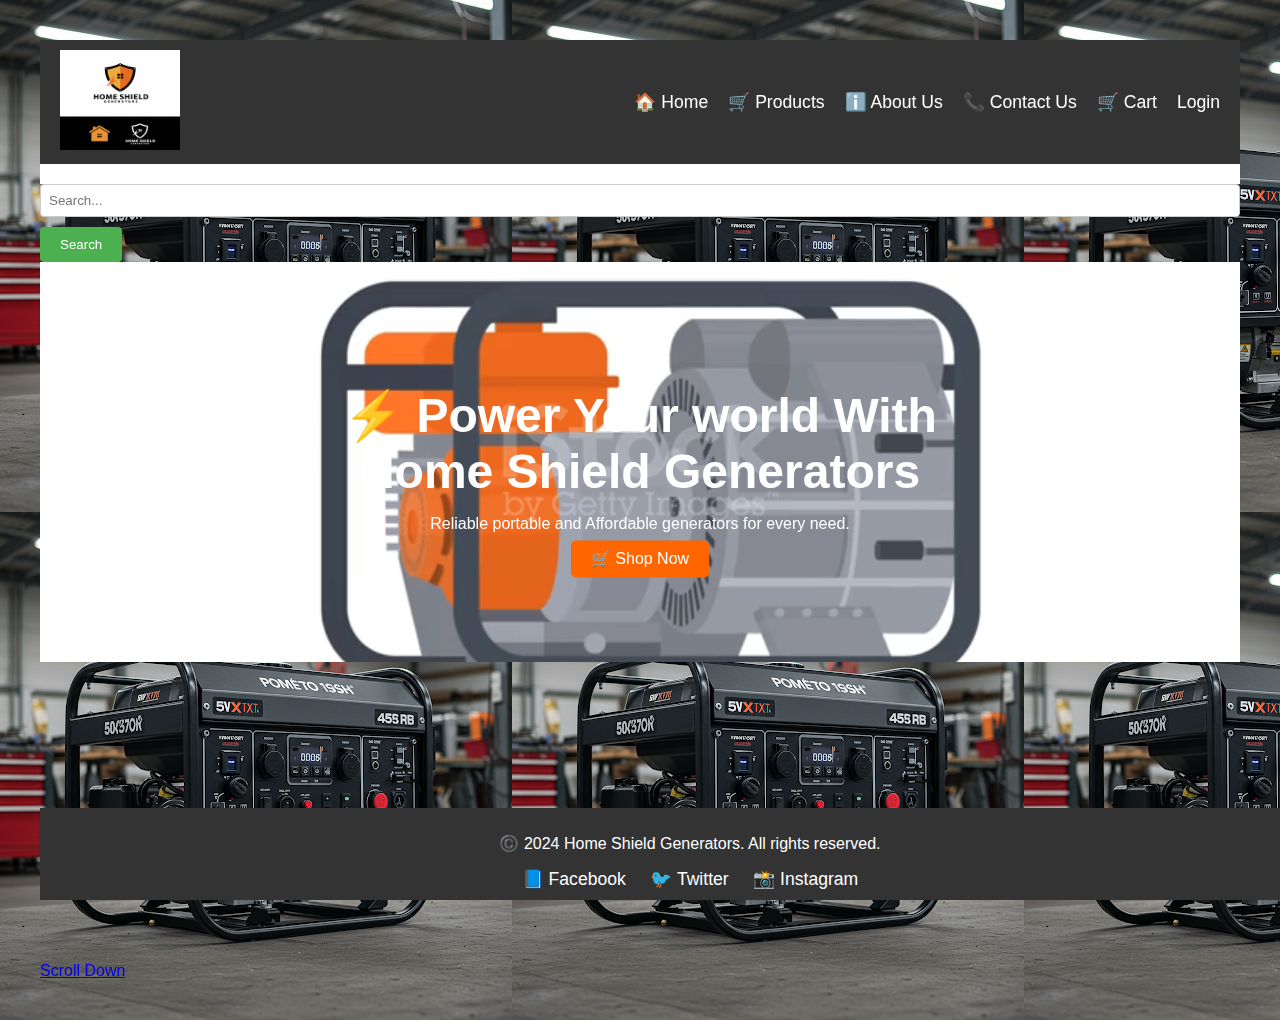
<file: index.html>
<!DOCTYPE html>
<html lang="en">
<head>
    <meta charset="UTF-8">
    <meta name="viewport" content="width=device-width, initial-scale=1.0">
    <title> Home- Home Shield Generators</title>
    <link rel="icon" href="homeshield.png" type="image/png">
    <link rel="stylesheet" href="styles.css">
</head>
<body>
    <header>
        <body background="background.png">
        
                

        <div class="logo">
            <img src="homeshield.png" alt="Home Shield Generators">
        </div>
        <nav>
            <ul>
                <li><a href="index.html">🏠 Home</a></li>
                <li><a href="Products.html">🛒 Products</a></li>
                <li><a href="about.html">ℹ️ About Us</a></li>
                <li><a href="contact.html">📞 Contact Us</a></li>
                <li><a href="cart.html">🛒 Cart</a></li>
                 <li><a href="Signup.html">Login</a></li>
                    
                 </header></li>
            </ul>
        </nav>
    </header>
    <div id="search-bar">
        <form action="/search" method="GET">  </div>
          <input type="text" name="q" placeholder="Search...">
          <button type="submit">Search</button>
        </form>
      </div>

    <section class="hero">
        <video autoplay muted loop id="bg-video">
            <source src="istockphoto-1311761662-640_adpp_is.mp4" type="video/mp4">
            
        </video>
        <div class="hero-content">
            <h1>⚡ Power Your world With Home Shield Generators</h1>
            <p>Reliable portable and Affordable generators for every need. </p>
            <a href="products.html" class="btn">🛒 Shop Now</a>
        </div>
    </section>

    


    <footer>
        <p>©️ 2024 Home Shield Generators. All rights reserved.</p>
        <div class="social-media">
            <a href="#">📘 Facebook</a>
            <a href="#">🐦 Twitter</a>
            <a href="#">📸 Instagram</a>
        </div>
        
    </footer>

    <div id="bottom-of-content"></div> 
    <div style="height: 300px; overflow-y: auto;">  </div>
    
    <a href="#bottom-of-content" id="scroll-button">Scroll Down</a>
</body>
</html>
</file>
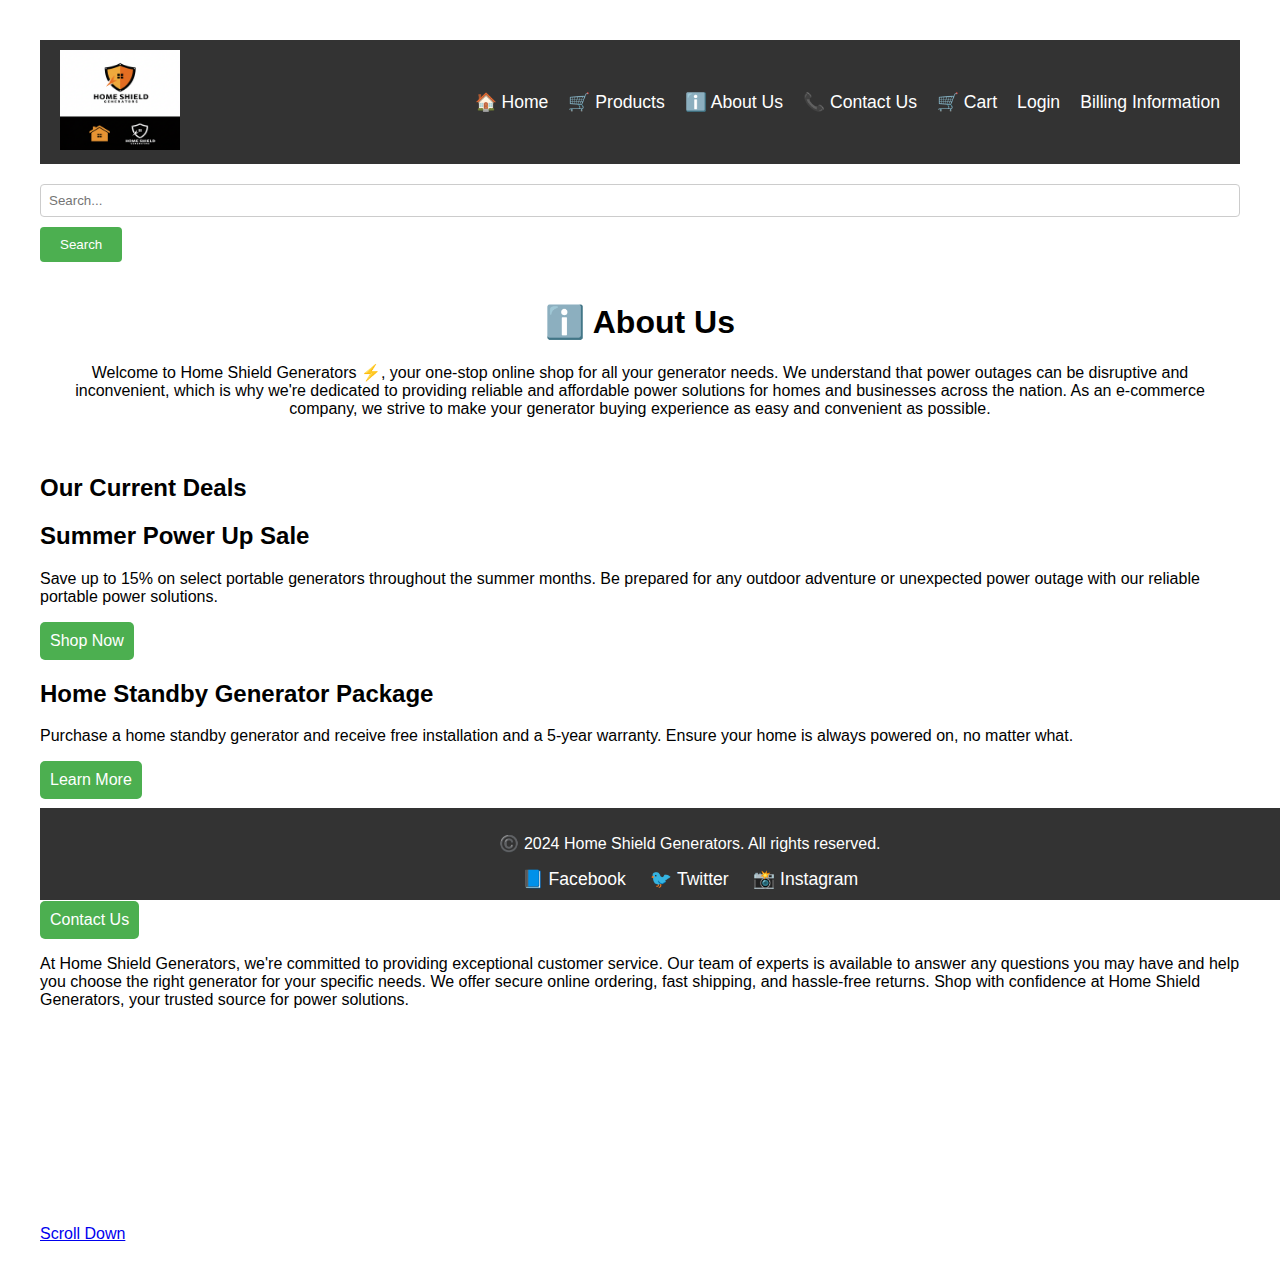
<file: about.html>
<!DOCTYPE html>
<html lang="en">
<head>
    <meta charset="UTF-8">
    <meta name="viewport" content="width=device-width, initial-scale=1.0">
    <title>About Us -  We Sell Generators</title>
    <link rel="icon" href="homeshield.png" type="image/png">
    <link rel="stylesheet" href="styles.css">
</head>
<body>
    <header>
    
        <div class="logo">
            <img src="homeshield.png" alt="Home Shield Generators">
            
        </div>
        <nav>
            <ul>
                <li><a href="index.html">🏠 Home</a></li>
                <li><a href="products.html">🛒 Products</a></li>
                <li><a href="about.html">ℹ️ About Us</a></li>
                <li><a href="contact.html">📞 Contact Us</a></li>
                <li><a href="cart.html">🛒 Cart</a></li>
                <li><a href="Signup.html">Login</a></li>
                <li><a href="Billing Information.html">Billing Information</a></li>
            </ul>
        </nav>
    
    </header>
    <div id="search-bar">
        <form action="/search" method="GET">  </div>
          <input type="text" name="q" placeholder="Search...">
          <button type="submit">Search</button>
        </form>
      </div>

    <section class="about">
        <h1>ℹ️ About Us</h1>
       <p>Welcome to Home Shield Generators ⚡, your one-stop online shop for all your generator needs.  We understand that power outages can be disruptive and inconvenient, which is why we're dedicated to providing reliable and affordable power solutions for homes and businesses across the nation.  As an e-commerce company, we strive to make your generator buying experience as easy and convenient as possible.</p>

    </section>
    <h2>Our Current Deals</h2>

        <div class="deal">
            <h2>Summer Power Up Sale</h2>
            <p>Save up to 15% on select portable generators throughout the summer months.  Be prepared for any outdoor adventure or unexpected power outage with our reliable portable power solutions.</p>
            <a href="products.html" style="display:inline-block; padding:10px; background-color: #4CAF50; color:white; text-decoration:none; border-radius:5px;">Shop Now</a>
        </div>

        <div class="deal">
            <h2>Home Standby Generator Package</h2>
            <p>Purchase a home standby generator and receive free installation and a 5-year warranty.  Ensure your home is always powered on, no matter what.</p>
            <a href="products.html" style="display:inline-block; padding:10px; background-color: #4CAF50; color:white; text-decoration:none; border-radius:5px;">Learn More</a>
        </div>

        <div class="deal">
            <h2>Business Power Solutions</h2>
            <p>Special discounts available for businesses purchasing multiple generators.  Keep your operations running smoothly with our reliable commercial-grade generators.</p>
            <a href="contact.html" style="display:inline-block; padding:10px; background-color: #4CAF50; color:white; text-decoration:none; border-radius:5px;">Contact Us</a>
            <p>At Home Shield Generators, we're committed to providing exceptional customer service.  Our team of experts is available to answer any questions you may have and help you choose the right generator for your specific needs.  We offer secure online ordering, fast shipping, and hassle-free returns.  Shop with confidence at Home Shield Generators, your trusted source for power solutions.</p>

        </div>

    </section>



    <footer>
        <p>©️ 2024 Home Shield Generators. All rights reserved.</p>
        <div class="social-media">
            <a href="#">📘 Facebook</a>
            <a href="#">🐦 Twitter</a>
            <a href="#">📸 Instagram</a>
        </div>
    </footer>
    <div id="bottom-of-content"></div> 
    <div style="height: 200px; overflow-y: auto;">  </div>
    
    <a href="#bottom-of-content" id="scroll-button">Scroll Down</a>
</body>
</html>
</file>
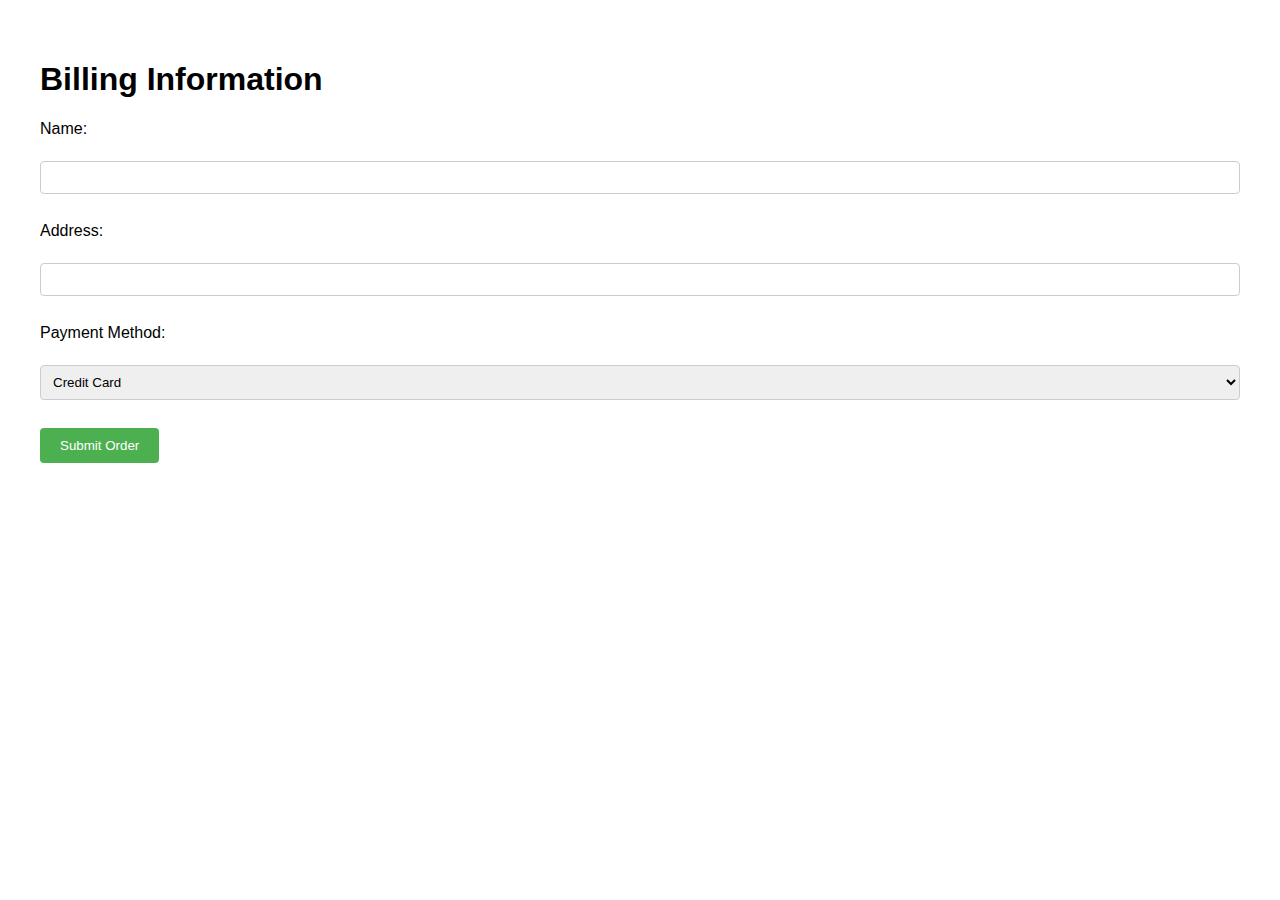
<file: Billing Information.html>
<!DOCTYPE html>
<html lang="en">
<head>
    <meta charset="UTF-8">
    <meta name="viewport" content="width=device-width, initial-scale=1.0">
    <link rel="stylesheet" href="styles.css">
    <title>Billing Information</title>
</head>
<body>
    <h1>Billing Information</h1>

  <form id="billing-form">
    <label for="name">Name:</label><br>
    <input type="text" id="name" name="name" required><br><br>

    <label for="address">Address:</label><br>
    <input type="text" id="address" name="address" required><br><br>

    <label for="payment-method">Payment Method:</label><br>
    <select id="payment-method" name="payment-method" onchange="togglePaymentDetails()">
      <option value="card">Credit Card</option>
      <option value="momo">Mobile Money (Momo)</option>
      <option value="paypal">PayPal</option>
    </select><br><br>

    <div id="card-details">
      <label for="card-number">Card Number:</label><br>
      <input type="text" id="card-number" name="card-number"><br><br>
      <label for="expiry">Expiry:</label><br>
      <input type="text" id="expiry" name="expiry"><br><br>
      <label for="cvv">CVV:</label><br>
      <input type="text" id="cvv" name="cvv"><br><br>
    </div>

    <div id="momo-details">
      <label for="momo-number">Momo Number:</label><br>
      <input type="tel" id="momo-number" name="momo-number" pattern="[0-9]{10}" title="Please enter a 10-digit mobile money number"><br><br>
    </div>

    <div id="paypal-details">
      <label for="paypal-email">PayPal Email:</label><br>
      <input type="email" id="paypal-email" name="paypal-email"><br><br>
    </div>


    <button type="submit" onclick="submitBillingForm()">Submit Order</button>
  </form>

    
</body>
</html>
</file>
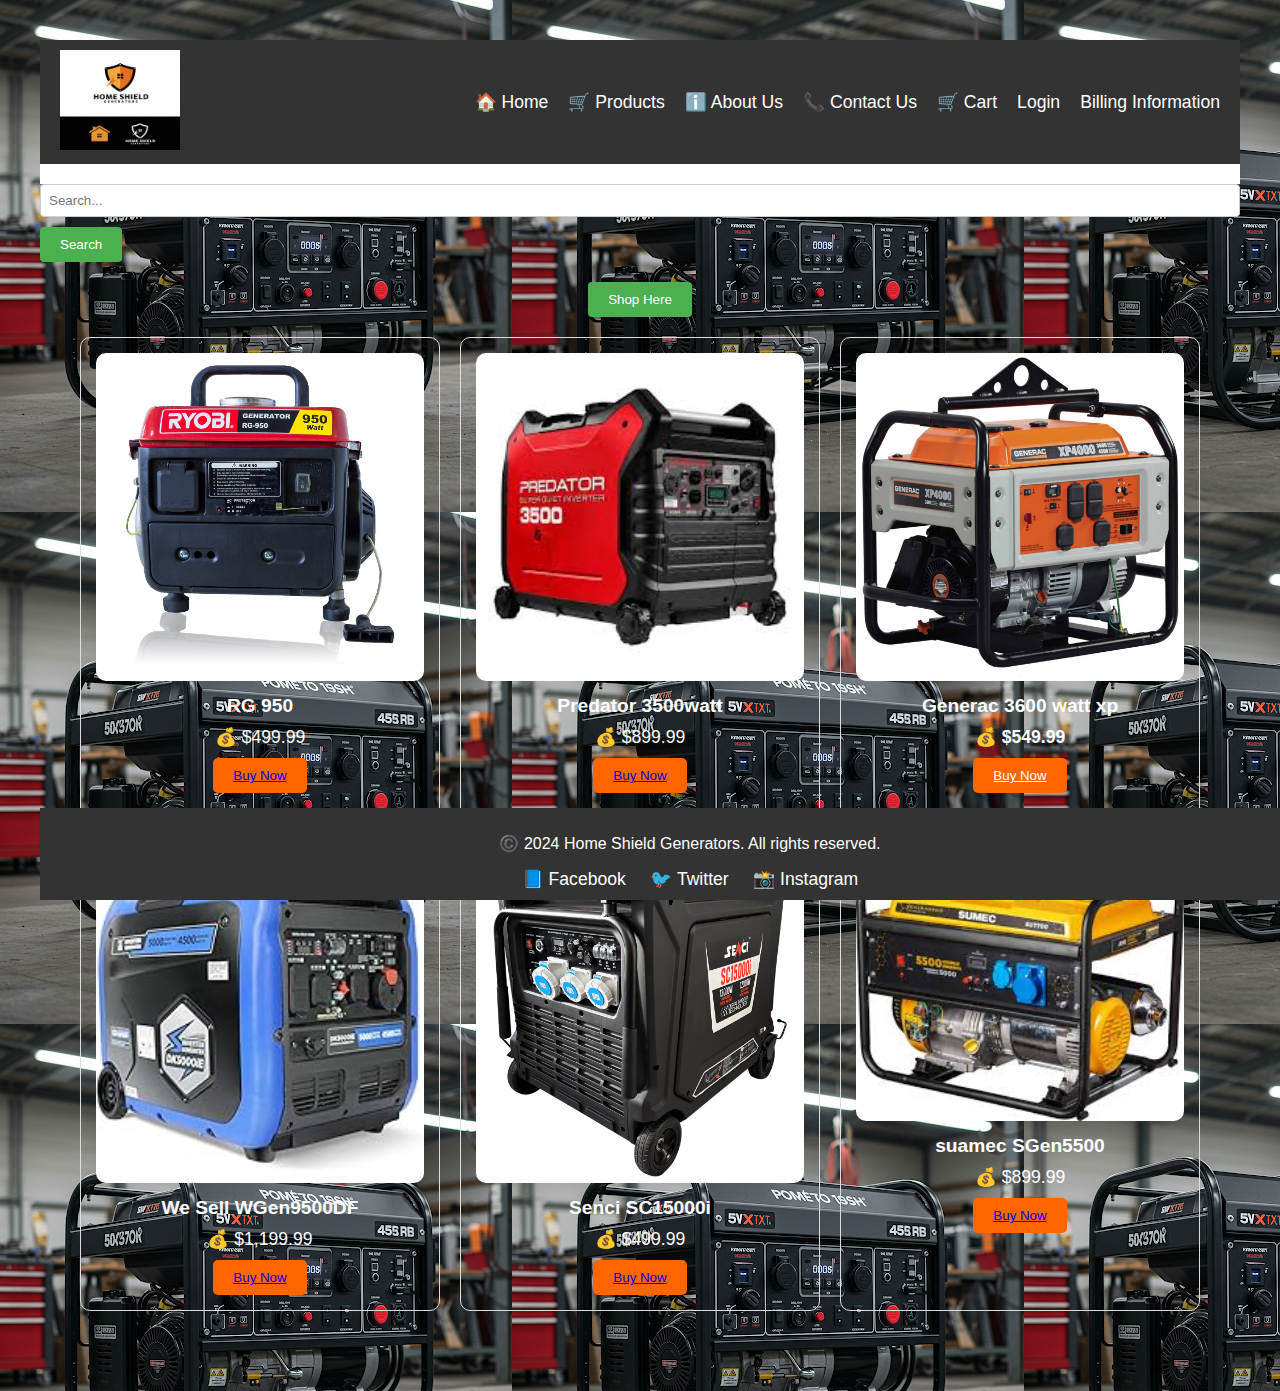
<file: cart.html>
<!DOCTYPE html>
<html lang="en">
<head>
    <meta charset="UTF-8">
    <meta name="viewport" content="width=device-width, initial-scale=1.0">
    <title>Cart - Home Shield Generators</title>
    <link rel="icon" href="logo.png" type="image/png">
    <link rel="stylesheet" href="styles.css">
</head>
<body>
    <header>
        <body background="background.png" alt="background">
        <div class="logo">
            <img src="homeshield.png" alt="Home Shield Generators">
        </div>
        </div>
        <nav>
            <ul>
                <li><a href="index.html">🏠 Home</a></li>
                <li><a href="products.html">🛒 Products</a></li>
                <li><a href="about.html">ℹ️ About Us</a></li>
                <li><a href="contact.html">📞 Contact Us</a></li>
                <li><a href="cart.html">🛒 Cart</a></li>
                <li><a href="Signup.html">Login</a></li>
                <li><a href="Billing Information.html">Billing Information</a></li>
            </ul>
        </nav>
        
    </header>
    <div id="search-bar">
        <form action="/search" method="GET">  </div>
          <input type="text" name="q" placeholder="Search...">
          <button type="submit">Search</button>
        </form>
      </div>

    <section class="products">
        <button>Shop Here</button>
        <div class="product-grid">
            <!-- Product 1 -->
            <div class="product-item">
                <img src="RG-950.jpg" alt="RG-950">
                <h3>RG 950</h3>
                <p>💰 $499.99</p>
            <button><a href="Billing Information.html">Buy Now</a></button>
            </div>
            <!-- Product 2 -->
            <div class="product-item">
                <img src="3500 watt.jpg">
                <h3>Predator 3500watt</h3>
                <p>💰 $899.99</p>
                <button><a href="Billing Information.html">Buy Now</a></button>
                
            </div>
            <!-- Product 3 -->
            <div class="product-item">
                <img src="Generac 3600 watt xp.jpg">
                <h3>Generac 3600 watt xp<h3>
                <p>💰 $549.99</p>
                <button><a href="Billing Information.html">Buy Now</a></button>
            </div>
            <!-- Product 4 -->
            <div class="product-item">
                <img src="DK 5000W.jpg">
                <h3>We Sell WGen9500DF</h3>
                <p>💰 $1,199.99</p>
                <button><a href="Billing Information.html">Buy Now</a></button>
            </div>
            <!-- Product 5 -->
            <div class="product-item">
                <img src="Senci SC15000i.jpg" alt=>
                <h3>Senci SC15000i</h3>
                <p>💰 $499.99</p>
                <button><a href="Billing Information.html">Buy Now</a></button>
                
            </div>
            <!-- Product 6 -->
            <div class="product-item">
                <img src="suamec.jpg" alt="suamec SGen5500">
                <h3>suamec SGen5500</h3>
                <p>💰 $899.99</p>
                <button><a href="Billing Information.html">Buy Now</a></button>
            </div>
        
        </div>
        
    </section>

    <footer>
        <p>©️ 2024 Home Shield Generators. All rights reserved.</p>
        <div class="social-media">
            <a href="#">📘 Facebook</a>
            <a href="#">🐦 Twitter</a>
            <a href="#">📸 Instagram</a>
        </div>
    </footer>
</body>
</html>
</file>
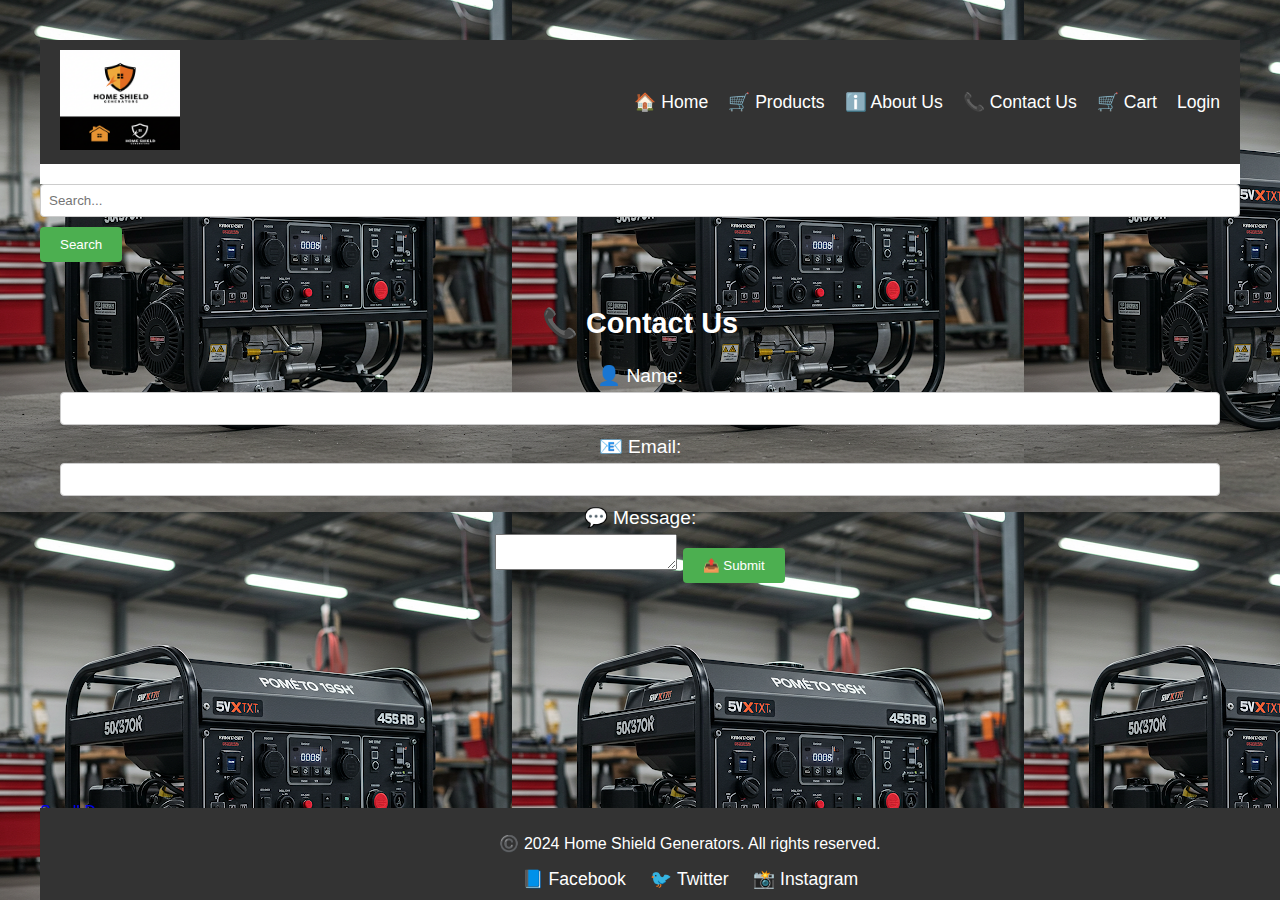
<file: contact.html>
<!DOCTYPE html>
<html lang="en">
<head>
    <meta charset="UTF-8">
    <meta name="viewport" content="width=device-width, initial-scale=1.0">
    <title>Contact Us -  Home Shield Generators</title>
    <link rel="icon" href="homeshield.png" type="image/png">
    <link rel="stylesheet" href="styles.css">
</head>
<body>
    <header>
        <body background="background.png" alt="background">
        <div class="logo">
            <img src="homeshield.png" alt="Home Shield Generators">
        </div>
        </div>
        <nav>
            <ul>
                <li><a href="index.html">🏠 Home</a></li>
                <li><a href="products.html">🛒 Products</a></li>
                <li><a href="about.html">ℹ️ About Us</a></li>
                <li><a href="contact.html">📞 Contact Us</a></li>
                <li><a href="cart.html">🛒 Cart</a></li>
                <li><a href="Signup.html">Login</a></li>
            </ul>
        </nav>
    </header>
    <div id="search-bar">
        <form action="/search" method="GET">  </div>
          <input type="text" name="q" placeholder="Search...">
          <button type="submit">Search</button>
        </form>
      </div>

    <section class="contact">
        <h2>📞 Contact Us</h2>
        <form>
            <label for="name">👤 Name:</label>
            <input type="text" id="name" name="name" required>
            <label for="email">📧 Email:</label>
            <input type="email" id="email" name="email" required>
            <label for="message">💬 Message:</label>
            <textarea id="message" name="message" required></textarea>
            <button type="submit">📤 Submit</button>
        </form>
    </section>

    <footer>
        <p>©️ 2024 Home Shield Generators. All rights reserved.</p>
        <div class="social-media">
            <a href="#">📘 Facebook</a>
            <a href="#">🐦 Twitter</a>
            <a href="#">📸 Instagram</a>
        </div>
    </footer>
    <div id="bottom-of-content"></div> 
    <div style="height: 200px; overflow-y: auto;">  </div>
    
    <a href="#bottom-of-content" id="scroll-button">Scroll Down</a>
</body>
</html>
</file>
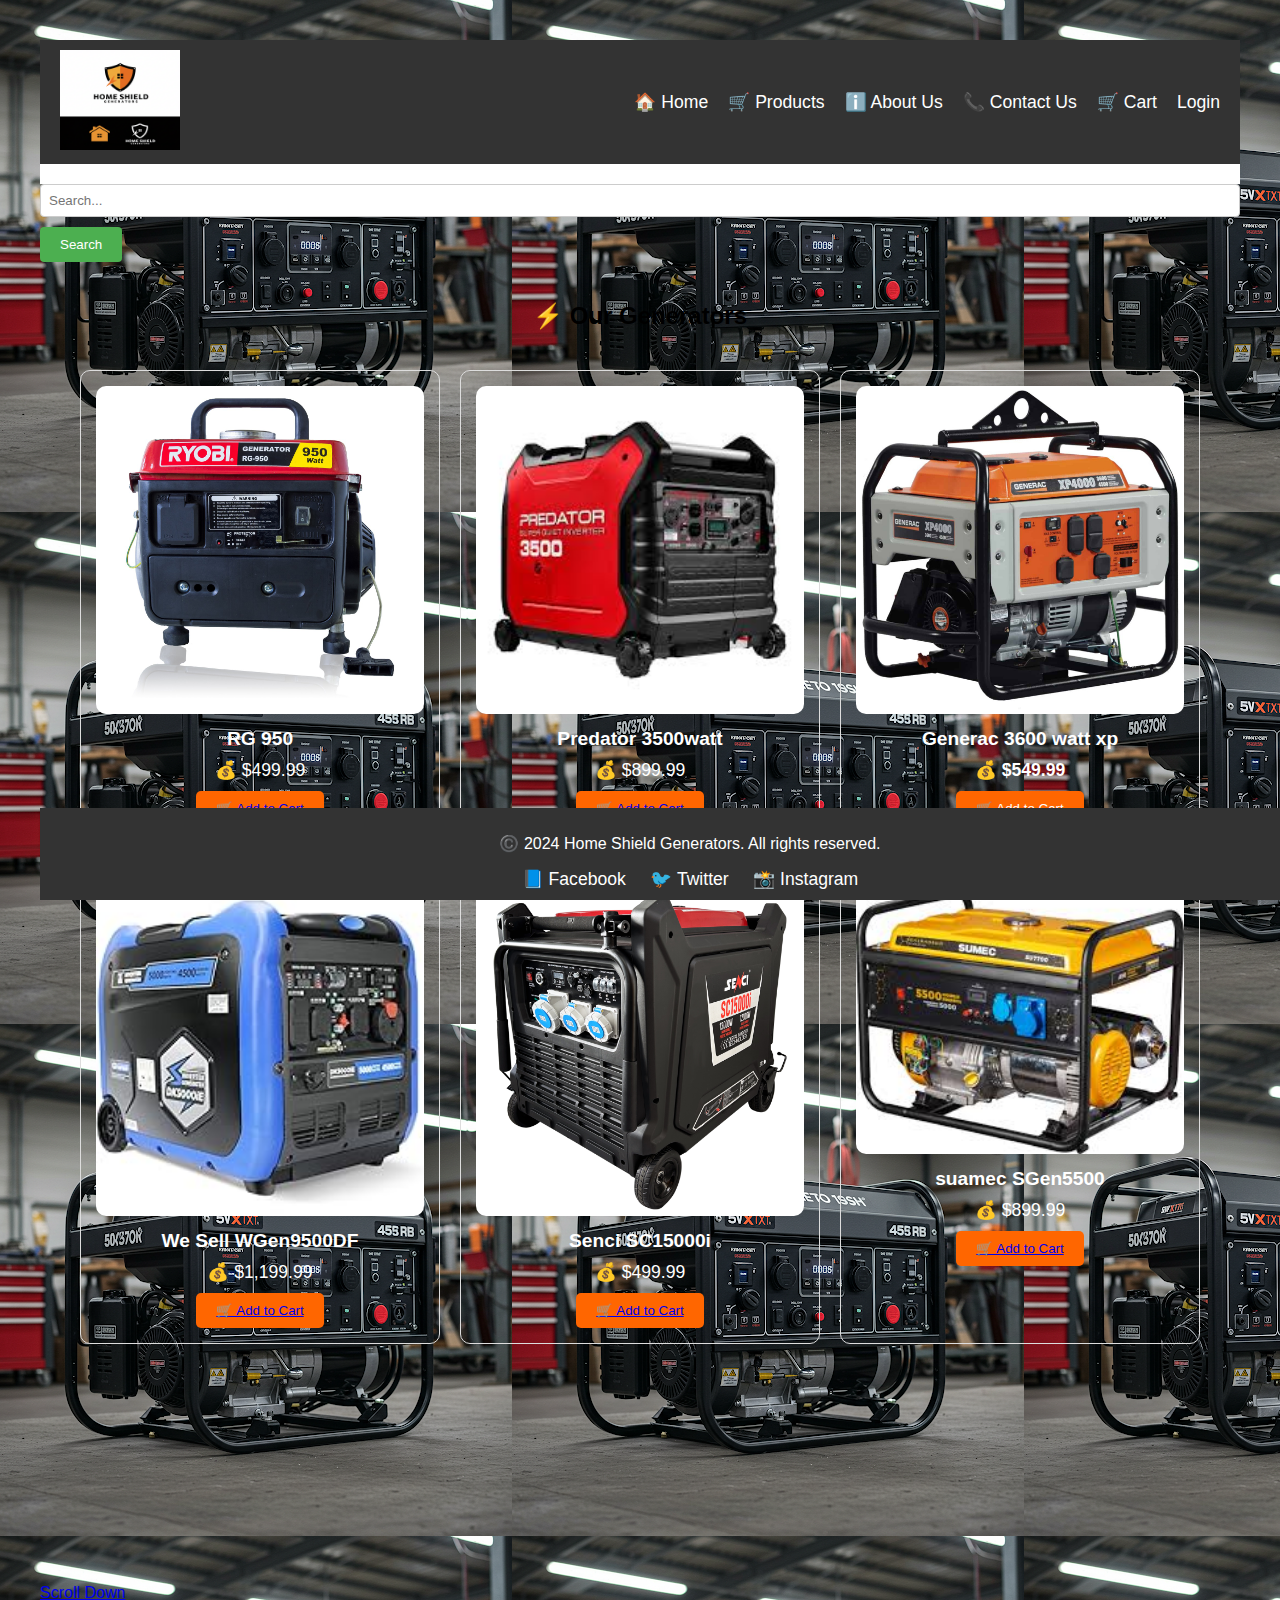
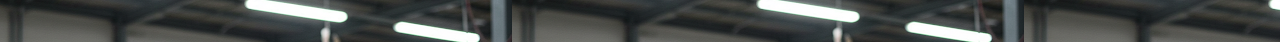
<file: Products.html>
<!DOCTYPE html>
<html lang="en">
<head>
    <meta charset="UTF-8">
    <meta name="viewport" content="width=device-width, initial-scale=1.0">
    <title>Products - Home Shield Generators</title>
    <link rel="icon" href="homeshield.png" type="image/png">
    <link rel="stylesheet" href="styles.css">
</head>
<body>
    <header>
        <body background="background.png" alt="background">
        <div class="logo">
            <img src="homeshield.png" alt="Home Shield Generators">
        </div>
        <nav>
            <ul>
                <li><a href="index.html">🏠 Home</a></li>
                <li><a href="products.html">🛒 Products</a></li>
                <li><a href="about.html">ℹ️ About Us</a></li>
                <li><a href="contact.html">📞 Contact Us</a></li>
                <li><a href="cart.html">🛒 Cart</a></li>
                <li><a href="Signup.html">Login</a></li>
            </ul>
        </nav>

    </header>
    <div id="search-bar">
        <form action="/search" method="GET">  </div>
          <input type="text" name="q" placeholder="Search...">
          <button type="submit">Search</button>
        </form>
      </div>

    <section class="products">
        <h2>⚡ Our Generators</h2>
        <div class="product-grid">
            <!-- Product 1 -->
            <div class="product-item">
                <img src="RG-950.jpg" alt="RG-950">
                <h3>RG 950</h3>
                <p>💰 $499.99</p>
               <button> <a href="cart.html">🛒 Add to Cart</a> </button>
            </div>
            <!-- Product 2 -->
            <div class="product-item">
                <img src="3500 watt.jpg">
                <h3>Predator 3500watt</h3>
                <p>💰 $899.99</p>
                <button> <a href="cart.html">🛒 Add to Cart</a> </button>
                
            </div>
            <!-- Product 3 -->
            <div class="product-item">
                <img src="Generac 3600 watt xp.jpg">
                <h3>Generac 3600 watt xp<h3>
                <p>💰 $549.99</p>
               <button><a href="cart.html">🛒 Add to Cart</a></button>
            </div>
            <!-- Product 4 -->
            <div class="product-item">
                <img src="DK 5000W.jpg">
                <h3>We Sell WGen9500DF</h3>
                <p>💰 $1,199.99</p>
                <button><a href="cart.html">🛒 Add to Cart</a></button>
            </div>
            <!-- Product 5 -->
            <div class="product-item">
                <img src="Senci SC15000i.jpg" alt=>
                <h3>Senci SC15000i</h3>
                <p>💰 $499.99</p>
                <button> <a href="cart.html">🛒 Add to Cart</a> </button>
                
            </div>
            <!-- Product 6 -->
            <div class="product-item">
                <img src="suamec.jpg" alt="suamec SGen5500">
                <h3>suamec SGen5500</h3>
                <p>💰 $899.99</p>
                <button> <a href="cart.html">🛒 Add to Cart</a> </button>
            </div>
        
        </div>
    </section>

    <footer>
        <p>©️ 2024 Home Shield Generators. All rights reserved.</p>
        <div class="social-media">
            <a href="#">📘 Facebook</a>
            <a href="#">🐦 Twitter</a>
            <a href="#">📸 Instagram</a>
        </div>
    </footer>
    <div id="bottom-of-content"></div> 
    <div style="height: 200px; overflow-y: auto;">  </div>
    
    <a href="#bottom-of-content" id="scroll-button">Scroll Down</a>
</body>
</html>
</file>
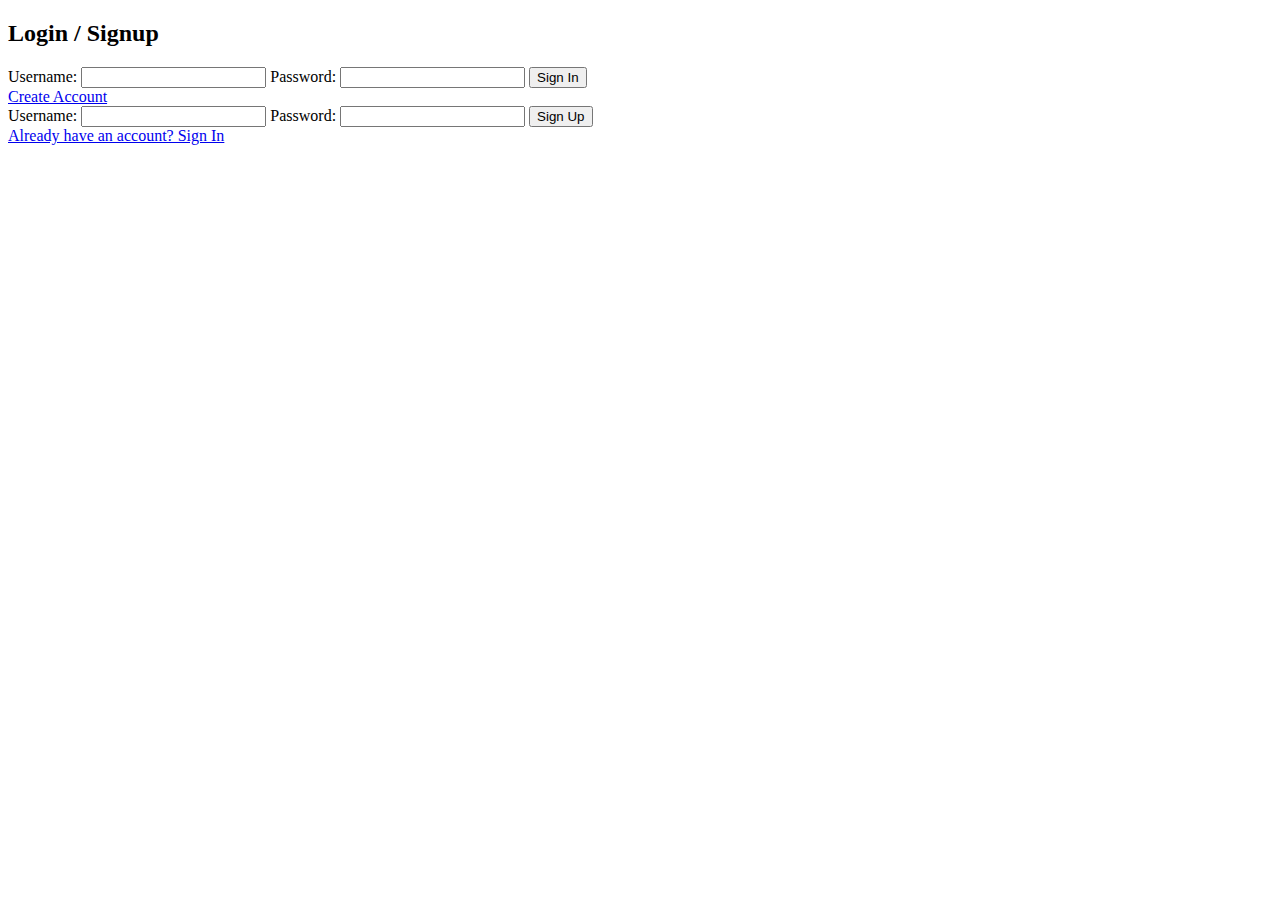
<file: Signup.html>
<!DOCTYPE html>
<html lang="en">
<head>
    <meta charset="UTF-8">
    <meta name="viewport" content="width=device-width, initial-scale=1.0">
    <title>Sign up</title>
</head>
<body>
    <div class="login-container">
        <h2>Login / Signup</h2>

        <div id="login-form">
            <label for="username">Username:</label>
            <input type="text" id="username" name="username" required>

            <label for="password">Password:</label>
            <input type="password" id="password" name="password" required>

            <button onclick="login()">Sign In</button>

            <div class="signup-link">
              <a href="#" onclick="showSignupForm()">Create Account</a>
            </div>
        </div>

        <div id="signup-form">
            <label for="new-username">Username:</label>
            <input type="text" id="new-username" name="new-username" required>

            <label for="new-password">Password:</label>
            <input type="password" id="new-password" name="new-password" required>

            <button onclick="signup()">Sign Up</button>

            <div class="signin-link">
              <a href="#" onclick="showLoginForm()">Already have an account? Sign In</a>
            </div>
        </div>

        <div id="error-message" class="error-message"></div>

    </div>
    
</body>
</html>
</file>
<file: styles.css>
/* General Styles */
body {
    font-family: Arial, sans-serif;
    margin: 20px;
    padding: 20px;
    box-sizing: border-box;
}


header {
    display: flex;
    justify-content: space-between;
    align-items: center;
    padding: 10px 20px;
    background-color: #333;
    color: #fff;
}

header .logo img {
    height: 100px;
    width: 120px;

}

nav ul {
    list-style: none;
    display: flex;
    gap: 20px;
}

nav ul li a {
    color: #fff;
    text-decoration: none;
    font-size: 1.1rem;
}
.contact{
    color: white;
    font-display: 20PX;
    font-size: larger;
    
}
.about.our current deals.contact{
    color: white;
    text-decoration-color: white;
    .about.p{
        color: white;
    }
}
.search-bar input {
    padding: 5px;
    border: none;
    border-radius: 3px;
}
.about-us-paragraph {
    color: white;
    text-decoration-color: white;
    flood-color: white;
}
.about h1 h2 p deals {
    flood-color: black;
    

}
#about-us-content {
    color: white; /* All text within this div will be white */
  }
  
  #search-bar {
    padding: 10px;
    background-color: #fff;  /* Example search bar background */
    display: flex; /* Use flexbox for layout */
    justify-content: center; /* Center the content horizontally */
     align-items: center; /* Center the content vertically */
     box-sizing: calc(100);
     box-shadow: #e65c00;
  }

  #search-bar input[type="text"] {
    padding: 10px;
    border: 1px solid #ccc;
    border-radius: 4px;
    width: 300px; /* Adjust width as needed */
  }

  #search-bar button {
    padding: 8px 16px;
    background-color: #4CAF50; /* Example button color */
    color: white;
    border: none;
    border-radius: 4px;
    cursor: pointer;
    margin-left: 5px; /* Space between input and button */
  }

.hero {
    position: relative;
    height: 400px;
    overflow: hidden;
}

#bg-video {
    position: absolute;
    top: 0;
    left: 0;
    width: 100%;
    height: 100%;
    object-fit: cover;
    z-index: -1;
}

.hero-content {
    position: absolute;
    top: 50%;
    left: 50%;
    transform: translate(-50%, -50%);
    text-align: center;
    color: #fff;
}

.hero-content h1 {
    font-size: 3rem;
    margin-bottom: 10px;
}

.hero-content .btn {
    padding: 10px 20px;
    background-color: #ff6600;
    color: #fff;
    text-decoration: none;
    border-radius: 5px;
}

.products, .about, .contact, .cart {
    padding: 20px;
    text-align: center;
}

.product-grid, .cart-items {
    display: grid;
    grid-template-columns: repeat(3, 1fr); /* 3 columns for larger screens */
    gap: 20px;
    padding: 20px;
}

.product-item, .cart-item {
    border: 1px solid #ddd;
    padding: 15px;
    border-radius: 10px;
    text-align: center;
    transition: transform 0.3s ease, box-shadow 0.3s ease;
}
.product.product-item.name{
    color: white;
    text-decoration-color: white;
}



.product-item:hover, .cart-item:hover {
    transform: translateY(-5px);
    box-shadow: 0 5px 15px white(0, 0, 0, 0.1);
}

.product-item img, .cart-item img {
    width: 100%;
    height: auto;
    border-radius: 10px;
}

.product-item h3, .cart-item h3 {
    margin: 10px 0;
    font-size: 1.2rem;
    text-decoration-color: white;
    -webkit-text-fill-color: white;
}

.product-item p, .cart-item p {
    font-size: 1.1rem;
    color: white;
    margin: 10px 0;
}

.product-item button, .cart-item button {
    padding: 10px 20px;
    background-color: #ff6600;
    color: #fff;
    border: none;
    border-radius: 5px;
    cursor: pointer;
    transition: background-color 0.3s ease;
}

.product-item button:hover, .cart-item button:hover {
    background-color: #e65c00;
}

.cart-total {
    margin-top: 20px;
    text-align: right;
}
.cart h2{
    color: white;
}
footer {
    background-color: #333;
    color: #fff;
    text-align: center;
    padding: 10px;
    position: fixed;
    bottom: 0;
    width: 100%;
}

footer .social-media a {
    color: #fff;
    margin: 0 10px;
    text-decoration: none;
    font-size: 1.1rem;
}
/* Basic styling - customize as needed */
label {
    display: block;
    margin-bottom: 5px;
  }
  
  input[type="text"],
  input[type="tel"],
  select,
  input[type="email"] {
    width: 100%;
    padding: 8px;
    margin-bottom: 10px;
    box-sizing: border-box;
    border: 1px solid #ccc; /* Added border */
    border-radius: 4px; /* Added border-radius */
  }
  
  button {
    padding: 10px 20px;
    background-color: #4CAF50;
    color: white;
    border: none;
    cursor: pointer;
    border-radius: 4px; /* Added border-radius */
  }
  
  #momo-details,
  #card-details,
  #paypal-details {
    display: none;
  } /* Initially hide details */
  
  /* Style for error messages (if you have them) */
  .error-message {
    color: red;
    margin-top: 10px;
  }
  
  /* Style for cart items (on cart.html) */
  #cart-items li {
    margin-bottom: 5px;
    padding: 5px;
    border: 1px solid #eee; /* Light gray border */
    border-radius: 4px;
  }
  
  /* Style for the cart total */
  #cart-total {
    margin-top: 10px;
    font-weight: bold;
  }
  
  /* Style for the cart container (on cart.html) */
  #cart {
      border: 1px solid #ccc;
      padding: 20px;
      border-radius: 5px;
  }
  
  body {
      font-family: sans-serif;
  }
/* Responsive Design */
@media (max-width: 768px) {
    .product-grid, .cart-items {
        grid-template-columns: repeat(2, 1fr); /* 2 columns for medium screens */
    }
}

@media (max-width: 480px) {
    .product-grid, .cart-items {
        grid-template-columns: 1fr; /* 1 column for small screens */
    }
}
</file>
